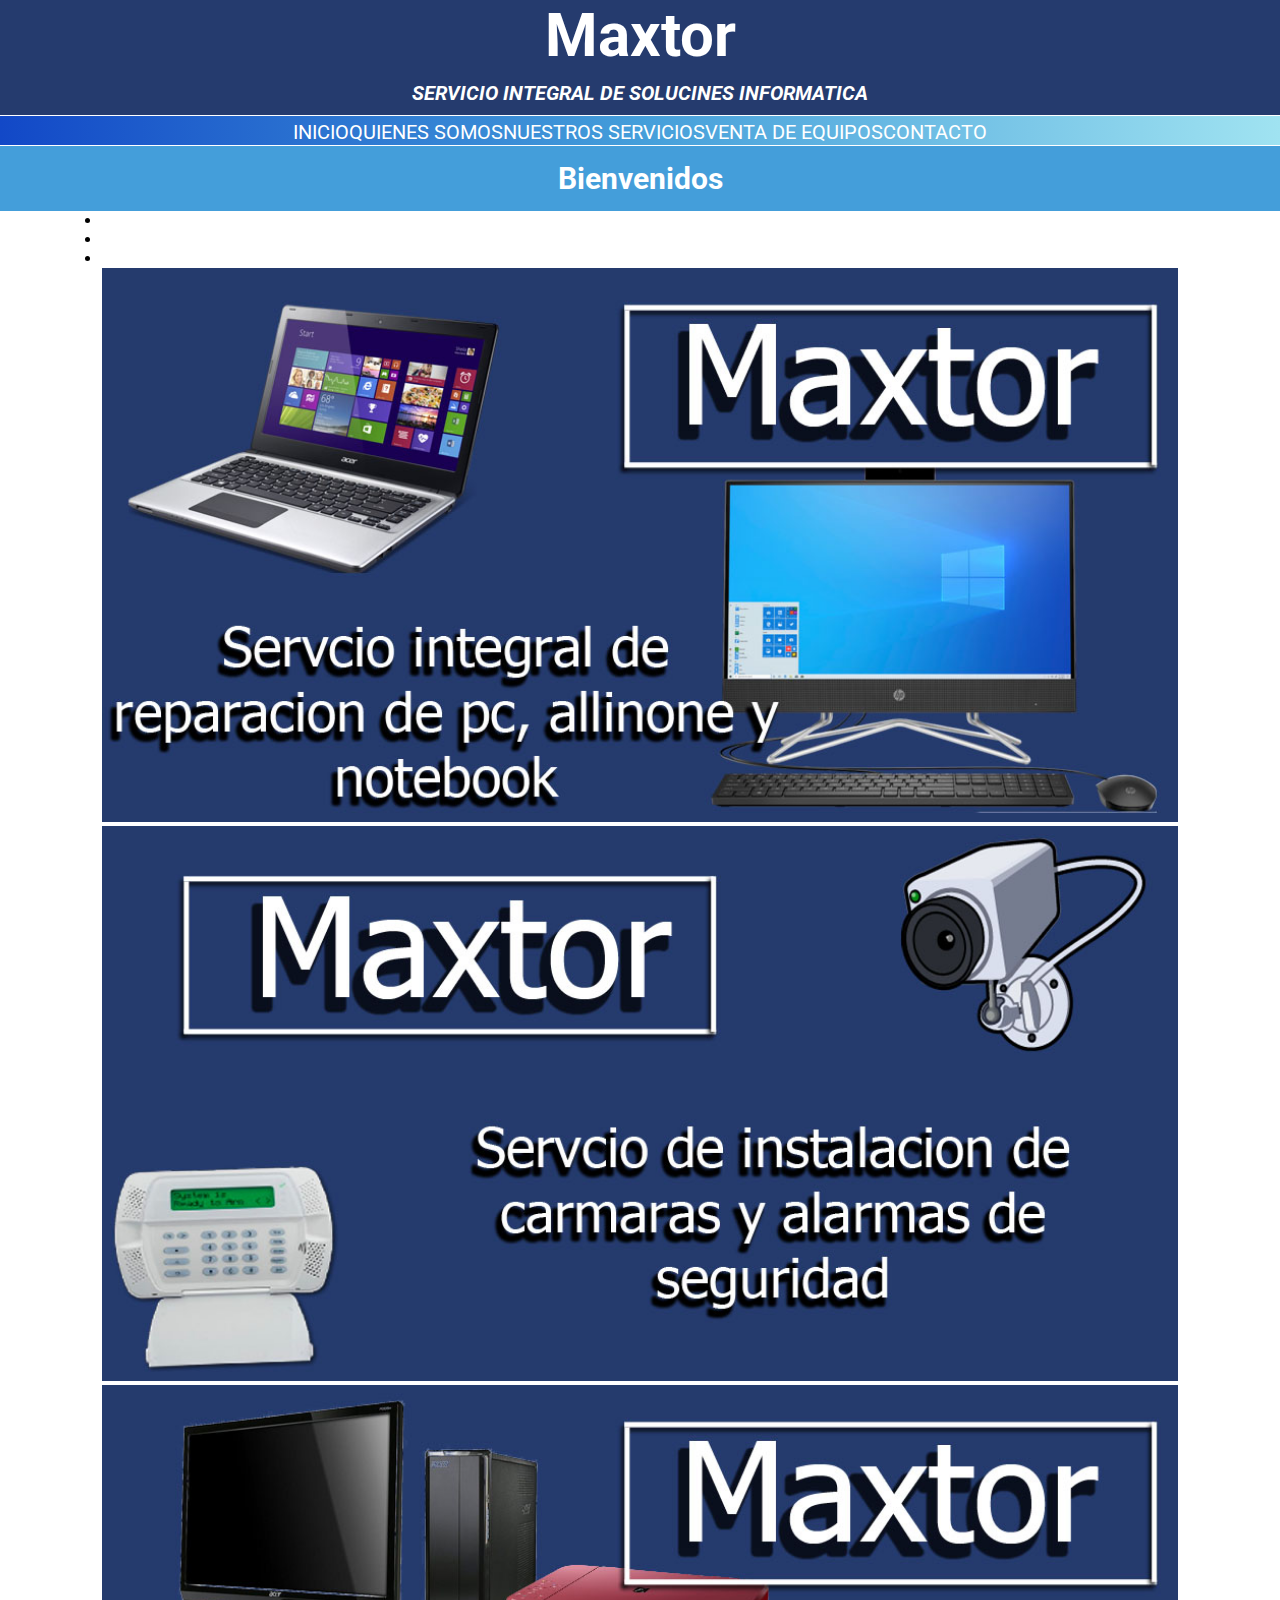
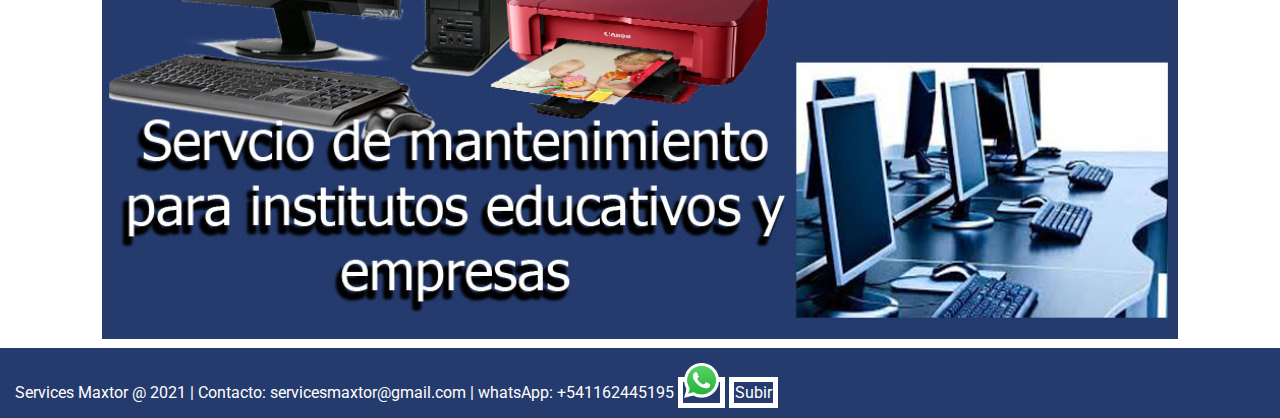
<file: index.html>
<!DOCTYPE html>
<html lang="en">

<head>
    <meta charset="UTF-8">
    <meta http-equiv="X-UA-Compatible" content="IE=edge">
    <meta name="viewport" content="width=device-width, initial-scale=1.0">
    <meta name="description" content="Servicio integral de solucines informaticas">
    <meta name="keywords" content="servicesmaxtor, maxtor, sanjusto, oeste, reparacion, pc,">
    <link rel="preconnect" href="https://fonts.googleapis.com">
    <link rel="preconnect" href="https://fonts.gstatic.com" crossorigin>
    <link href="https://fonts.googleapis.com/css2?family=Roboto&display=swap" rel="stylesheet">
    <link rel="stylesheet" href="https://cdn.jsdelivr.net/npm/bootstrap@4.6.1/dist/css/bootstrap.min.css"integrity="sha384-zCbKRCUGaJDkqS1kPbPd7TveP5iyJE0EjAuZQTgFLD2ylzuqKfdKlfG/eSrtxUkn" crossorigin="anonymous">
    <link rel="stylesheet" href="style.css">
    <title>Maxtor Bienvenidos </title>
</head>

<body>
    <header id="header">
        <h1>Maxtor</h1>
        <h2><i> Servicio integral de solucines informatica</i></h2>
    </header>
    <nav class="conteiner">
        <ul class="row">
            <li class="col-xs-6 col-md-2 col-lg1-1"><a class="nav__boton" href="index.html">Inicio</a></li>
            <li class="col-xs-6 col-md-2 col-lg1-1"><a class="nav__boton" href="Informacion.html">Quienes Somos</a></li>
            <li class="col-xs-6 col-md-2 col-lg1-1"><a class="nav__boton" href="servicios.html">Nuestros Servicios</a></li>
            <li class="col-xs-6 col-md-2 col-lg1-1"><a class="nav__boton" href="venta.html">Venta de equipos</a></li>
            <li class="col-xs-6 col-md-2 col-lg1-1"><a class="nav__boton" href="contacto.html">Contacto</a></li>
        </ul>
    </nav>
    <h3>Bienvenidos</h3>
    <Main>
        <div id="demo" class="carousel slide" data-ride="carousel">
            <ul class="carousel-indicators">
                <li data-target="#demo" data-slide-to="0" class="active"></li>
                <li data-target="#demo" data-slide-to="1"></li>
                <li data-target="#demo" data-slide-to="2"></li>
            </ul>
            <div class="carousel-inner">
                <div class="carousel-item active">
                    <img  class="fotoportada rounded" src="multimedia/pc.jpg" alt="" width="1100" height="500">
                    <div class="carousel-caption"></div>
                </div>
                <div class="carousel-item">
                    <img class="fotoportada rounded" src="multimedia/alarma.jpg" alt="C" width="1100" height="500">
                    <div class="carousel-caption"></div>
                </div>
                <div class="carousel-item">
                    <img class="fotoportada rounded" src="multimedia/empresa.jpg" alt="" width="1100" height="500">
                    <div class="carousel-caption"></div>
                </div>
            </div>
            <a class="carousel-control-prev " href="#demo" data-slide="prev">
                <span class="carousel-control-prev-icon btn btn-danger"></span>
            </a>
            <a class="carousel-control-next" href="#demo" data-slide="next">
                <span class="carousel-control-next-icon btn btn-danger"></span>
            </a>
        </div>
    </Main>
    <footer>
        <p class="text-center"> Services Maxtor @ 2021 | Contacto: servicesmaxtor@gmail.com | whatsApp: +541162445195
        <a class="btn btn-link" target="_blank" href="https://api.whatsapp.com/send?phone=+541162445195"><img class="iconoWsp" src="multimedia/whatsap.png" alt=""></a>
        <a class="btn btn-danger" href="#header">Subir</a></p>
    </footer>
    <script src="https://cdn.jsdelivr.net/npm/jquery@3.5.1/dist/jquery.slim.min.js"
        integrity="sha384-DfXdz2htPH0lsSSs5nCTpuj/zy4C+OGpamoFVy38MVBnE+IbbVYUew+OrCXaRkfj"
        crossorigin="anonymous"></script>
    <script src="https://cdn.jsdelivr.net/npm/popper.js@1.16.1/dist/umd/popper.min.js"
        integrity="sha384-9/reFTGAW83EW2RDu2S0VKaIzap3H66lZH81PoYlFhbGU+6BZp6G7niu735Sk7lN"
        crossorigin="anonymous"></script>
    <script src="https://cdn.jsdelivr.net/npm/bootstrap@4.6.1/dist/js/bootstrap.min.js"
        integrity="sha384-VHvPCCyXqtD5DqJeNxl2dtTyhF78xXNXdkwX1CZeRusQfRKp+tA7hAShOK/B/fQ2"
        crossorigin="anonymous"></script>
</body>
</html>
</file>
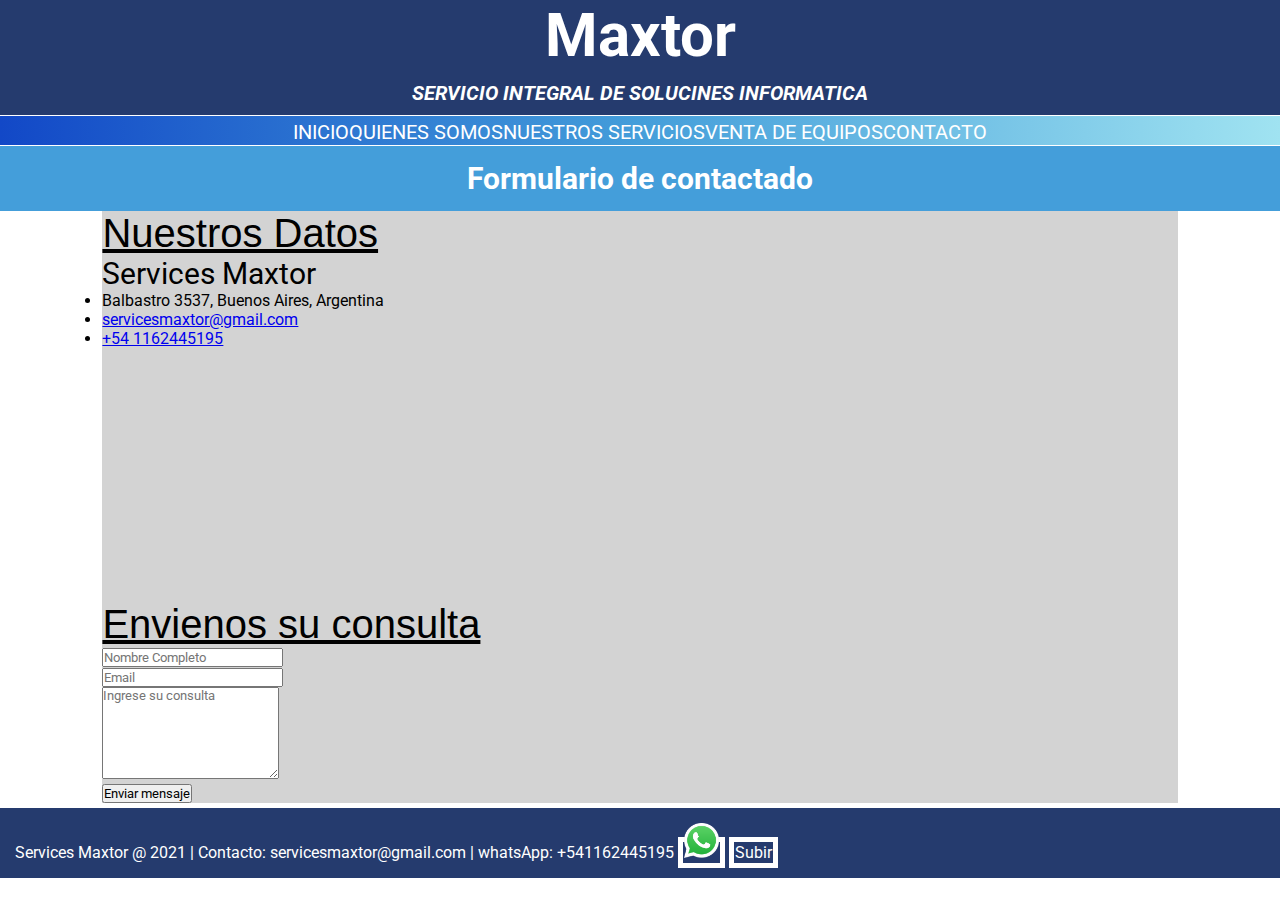
<file: contacto.html>
<!DOCTYPE html>
<html lang="en">
<head>
    <meta charset="UTF-8">
    <meta http-equiv="X-UA-Compatible" content="IE=edge">
    <meta name="viewport" content="width=device-width, initial-scale=1.0">
    <meta name="description" content="Services Maxtor informacion de contactado">
    <meta name="keywords" content="servicesmaxtor, maxtor, informacion, contactado">
    <link rel="preconnect" href="https://fonts.googleapis.com">
    <link rel="preconnect" href="https://fonts.gstatic.com" crossorigin>
    <link href="https://fonts.googleapis.com/css2?family=Roboto&display=swap" rel="stylesheet">
    <link rel="stylesheet" href="https://cdn.jsdelivr.net/npm/bootstrap@4.6.1/dist/css/bootstrap.min.css" integrity="sha384-zCbKRCUGaJDkqS1kPbPd7TveP5iyJE0EjAuZQTgFLD2ylzuqKfdKlfG/eSrtxUkn" crossorigin="anonymous">
    <link rel="stylesheet" href="style.css">
    <title>Contacto</title>
</head>
<body>
    <header id="header">
        <h1>Maxtor</h1>
        <h2><i> Servicio integral de solucines informatica</i></h2>
    </header>
    <nav class="conteiner" >
        <ul class="row">
            <li class="col-xs-6 col-md-2 col-lg1-1" ><a class="nav__boton" href="index.html">Inicio</a></li>
            <li class="col-xs-6 col-md-2 col-lg1-1"><a class="nav__boton" href="Informacion.html">Quienes Somos</a></li>
            <li class="col-xs-6 col-md-2 col-lg1-1"><a class="nav__boton" href="servicios.html">Nuestros Servicios</a></li>
            <li class="col-xs-6 col-md-2 col-lg1-1"><a class="nav__boton" href="venta.html">Venta de equipos</a></li>
            <li class="col-xs-6 col-md-2 col-lg1-1"><a class="nav__boton" href="contacto.html">Contacto</a></li>
        </ul>
    </nav>
    <h3 id="tituloContacto">Formulario de contactado</h3>
    <main class="mainCont" >
        <div class="page-section">
            <div class="container">
                <div class="row align-items-top">
                    <div class="col-lg-6 py-3">
                        <h2 class="title-section">Nuestros Datos</h2>
                        <div class="divider"></div>
                        <p class="pDatos">Services Maxtor</p>        
                        <ul class="contact-list">
                            <li>
                                <div class="content">Balbastro 3537, Buenos Aires, Argentina</div>
                            </li>
                            <li>
                                <div class="content"><a href="#">servicesmaxtor@gmail.com</a></div>
                            </li>
                            <li>
                                <div class="content"><a href="#">+54 1162445195</a></div>
                            </li>
                        </ul>
                        <div>
                            <iframe src="https://www.google.com/maps/embed?pb=!1m18!1m12!1m3!1d2319.7752485387487!2d-58.56198068741013!3d-34.6885897328556!2m3!1f0!2f0!3f0!3m2!1i1024!2i768!4f13.1!3m3!1m2!1s0x95bcc6228100877b%3A0x58caa451d852892f!2sBalbastro%203537%2C%20B1754GPK%20San%20Justo%2C%20Provincia%20de%20Buenos%20Aires!5e0!3m2!1ses!2sar!4v1638219263336!5m2!1ses!2sar" width="320" height="250" style="border:0;" allowfullscreen="" loading="lazy"></iframe>
                        </div>
                    </div>
                    <div class="col-lg-6 py-3">
                        <h2 class="title-section">Envienos su consulta</h2>
                        <div class="divider"></div>        
                        <form action="#">
                            <div class="py-2">
                                <input type="text" class="form-control" placeholder="Nombre Completo">
                            </div>
                            <div class="py-2">
                                <input type="text" class="form-control" placeholder="Email">
                            </div>
                            <div class="py-2">
                                <textarea rows="6" class="form-control" placeholder="Ingrese su consulta"></textarea>
                            </div>
                            <button type="submit" class="btn btn-primary rounded-pill mt-4">Enviar mensaje</button>
                        </form>
                    </div>
                </div>
            </div> 
        </div>        
    </main>
    <footer>
        <p class="text-center"> Services Maxtor @ 2021 | Contacto: servicesmaxtor@gmail.com | whatsApp: +541162445195
        <a class="btn btn-link" target="_blank" href="https://api.whatsapp.com/send?phone=+541162445195"><img class="iconoWsp" src="multimedia/whatsap.png" alt=""></a>
        <a class="btn btn-danger" href="#header">Subir</a></p>
    </footer>
    <script src="https://cdn.jsdelivr.net/npm/jquery@3.5.1/dist/jquery.slim.min.js" integrity="sha384-DfXdz2htPH0lsSSs5nCTpuj/zy4C+OGpamoFVy38MVBnE+IbbVYUew+OrCXaRkfj" crossorigin="anonymous"></script>
    <script src="https://cdn.jsdelivr.net/npm/popper.js@1.16.1/dist/umd/popper.min.js" integrity="sha384-9/reFTGAW83EW2RDu2S0VKaIzap3H66lZH81PoYlFhbGU+6BZp6G7niu735Sk7lN" crossorigin="anonymous"></script>
    <script src="https://cdn.jsdelivr.net/npm/bootstrap@4.6.1/dist/js/bootstrap.min.js" integrity="sha384-VHvPCCyXqtD5DqJeNxl2dtTyhF78xXNXdkwX1CZeRusQfRKp+tA7hAShOK/B/fQ2" crossorigin="anonymous"></script>
</body>    
</html>
</file>
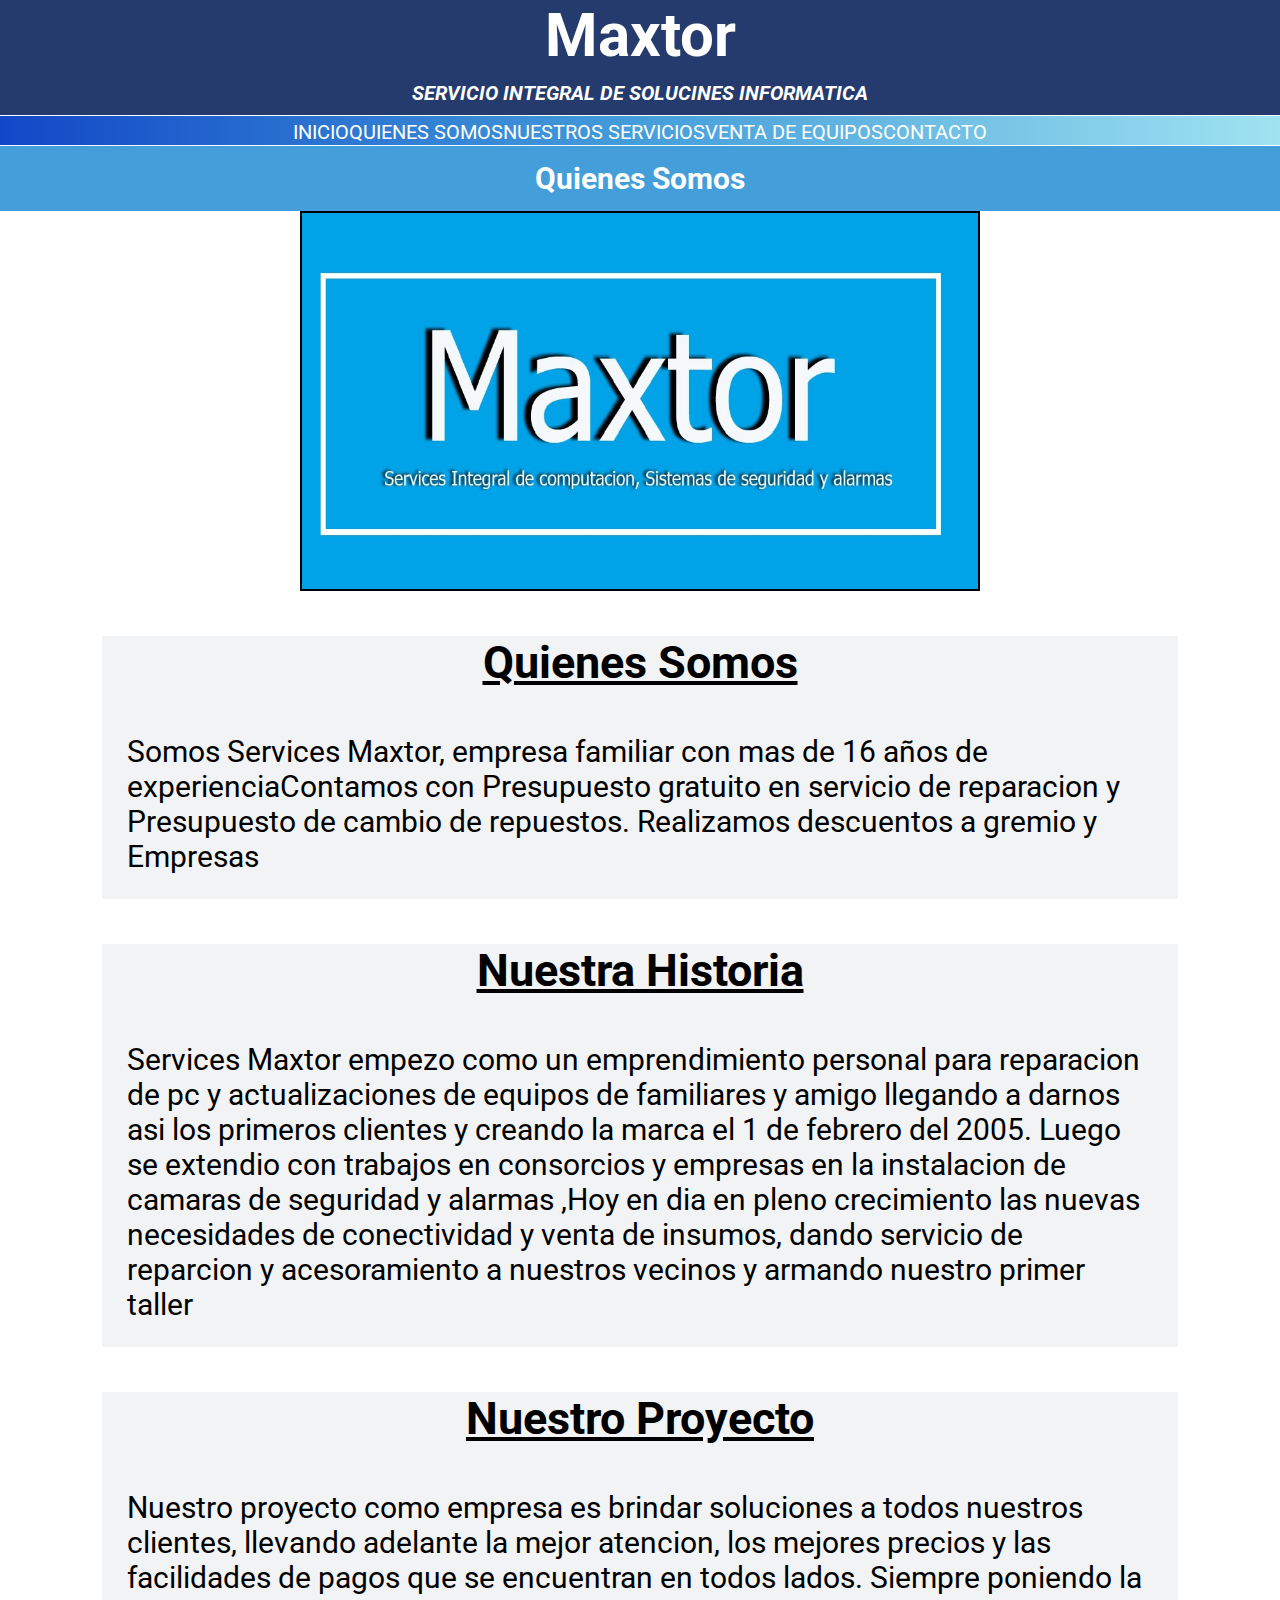
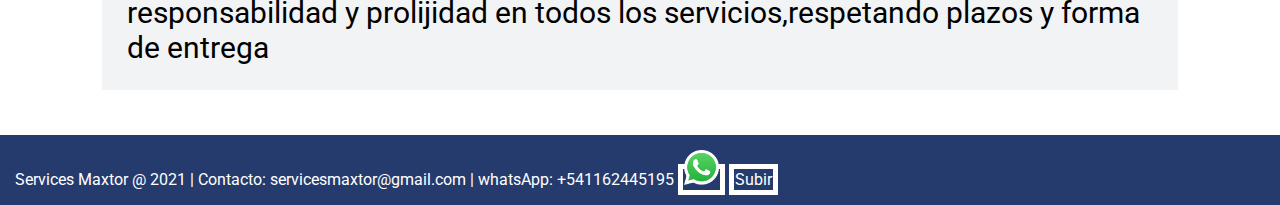
<file: Informacion.html>
<!DOCTYPE html>
<html lang="en">
<head>
    <meta charset="UTF-8">
    <meta http-equiv="X-UA-Compatible" content="IE=edge">
    <meta name="viewport" content="width=device-width, initial-scale=1.0">
    <meta name="description" content="servicesmaxtor sobre nosotros">
    <meta name="keywords" content="servicesmaxtor, sobre nosotros, informacion basica">
    <link rel="preconnect" href="https://fonts.googleapis.com">
    <link rel="preconnect" href="https://fonts.gstatic.com" crossorigin>
    <link href="https://fonts.googleapis.com/css2?family=Roboto&display=swap" rel="stylesheet">
    <link rel="stylesheet" href="https://cdn.jsdelivr.net/npm/bootstrap@4.6.1/dist/css/bootstrap.min.css" integrity="sha384-zCbKRCUGaJDkqS1kPbPd7TveP5iyJE0EjAuZQTgFLD2ylzuqKfdKlfG/eSrtxUkn" crossorigin="anonymous">
    <link rel="stylesheet" href="style.css">
    <title>Quienes Somos</title>
</head>
<body>
    <header id="header">
        <h1>Maxtor</h1>
        <h2><i> Servicio integral de solucines informatica</i></h2>
    </header>    
    <nav class="conteiner" >
        <ul class="row">
            <li class="col-xs-6 col-md-2 col-lg1-1" ><a class="nav__boton" href="index.html">Inicio</a></li>
            <li class="col-xs-6 col-md-2 col-lg1-1"><a class="nav__boton" href="Informacion.html">Quienes Somos</a></li>
            <li class="col-xs-6 col-md-2 col-lg1-1"><a class="nav__boton" href="servicios.html">Nuestros Servicios</a></li>
            <li class="col-xs-6 col-md-2 col-lg1-1"><a class="nav__boton" href="venta.html">Venta de equipos</a></li>
            <li class="col-xs-6 col-md-2 col-lg1-1"><a class="nav__boton" href="contacto.html">Contacto</a></li>
        </ul>
    </nav>
    <h3>Quienes Somos</h3>
    <Main>
        <div class="containerFoto">
            <img class="fotoInfo" src="multimedia/fotoportada.jpg" alt="">
        </div>
        <div class="inf">
            <h5>Quienes Somos</h5>
            <p class="text">Somos Services Maxtor, empresa familiar con mas de 16 años de experienciaContamos con Presupuesto gratuito en servicio de reparacion y Presupuesto de cambio de repuestos. Realizamos descuentos a gremio y Empresas</p>
        </div>
        <div class="inf">
            <h5>Nuestra Historia</h5>
            <p class="text">Services Maxtor empezo como un emprendimiento personal para reparacion de pc y actualizaciones de equipos de familiares y amigo llegando a darnos asi los primeros  clientes y creando la marca el 1 de febrero del 2005.
            Luego se extendio con trabajos en consorcios y empresas en la instalacion de camaras de seguridad y alarmas ,Hoy en dia en pleno crecimiento las nuevas necesidades de conectividad y venta de insumos, 
            dando servicio de reparcion y acesoramiento a nuestros vecinos y armando nuestro primer taller
            </p>
        </div>
        <div class="inf">
            <h5>Nuestro Proyecto</h5>
            <p class="text">Nuestro proyecto como empresa es brindar soluciones a todos nuestros clientes, llevando adelante la mejor atencion, los mejores precios y las facilidades de pagos que se encuentran en todos lados.
            Siempre poniendo la responsabilidad y prolijidad en todos los servicios,respetando plazos y forma de entrega</p>
        </div>
        
        

    </Main>
    <footer>
        <p class="text-center"> Services Maxtor @ 2021 | Contacto: servicesmaxtor@gmail.com | whatsApp: +541162445195
        <a class="btn btn-link" target="_blank" href="https://api.whatsapp.com/send?phone=+541162445195"><img class="iconoWsp" src="multimedia/whatsap.png" alt=""></a>
        <a class="btn btn-danger" href="#header">Subir</a></p>
    </footer>
    <script src="https://cdn.jsdelivr.net/npm/jquery@3.5.1/dist/jquery.slim.min.js" integrity="sha384-DfXdz2htPH0lsSSs5nCTpuj/zy4C+OGpamoFVy38MVBnE+IbbVYUew+OrCXaRkfj" crossorigin="anonymous"></script>
    <script src="https://cdn.jsdelivr.net/npm/popper.js@1.16.1/dist/umd/popper.min.js" integrity="sha384-9/reFTGAW83EW2RDu2S0VKaIzap3H66lZH81PoYlFhbGU+6BZp6G7niu735Sk7lN" crossorigin="anonymous"></script>
    <script src="https://cdn.jsdelivr.net/npm/bootstrap@4.6.1/dist/js/bootstrap.min.js" integrity="sha384-VHvPCCyXqtD5DqJeNxl2dtTyhF78xXNXdkwX1CZeRusQfRKp+tA7hAShOK/B/fQ2" crossorigin="anonymous"></script>
</body>
</html>
</file>
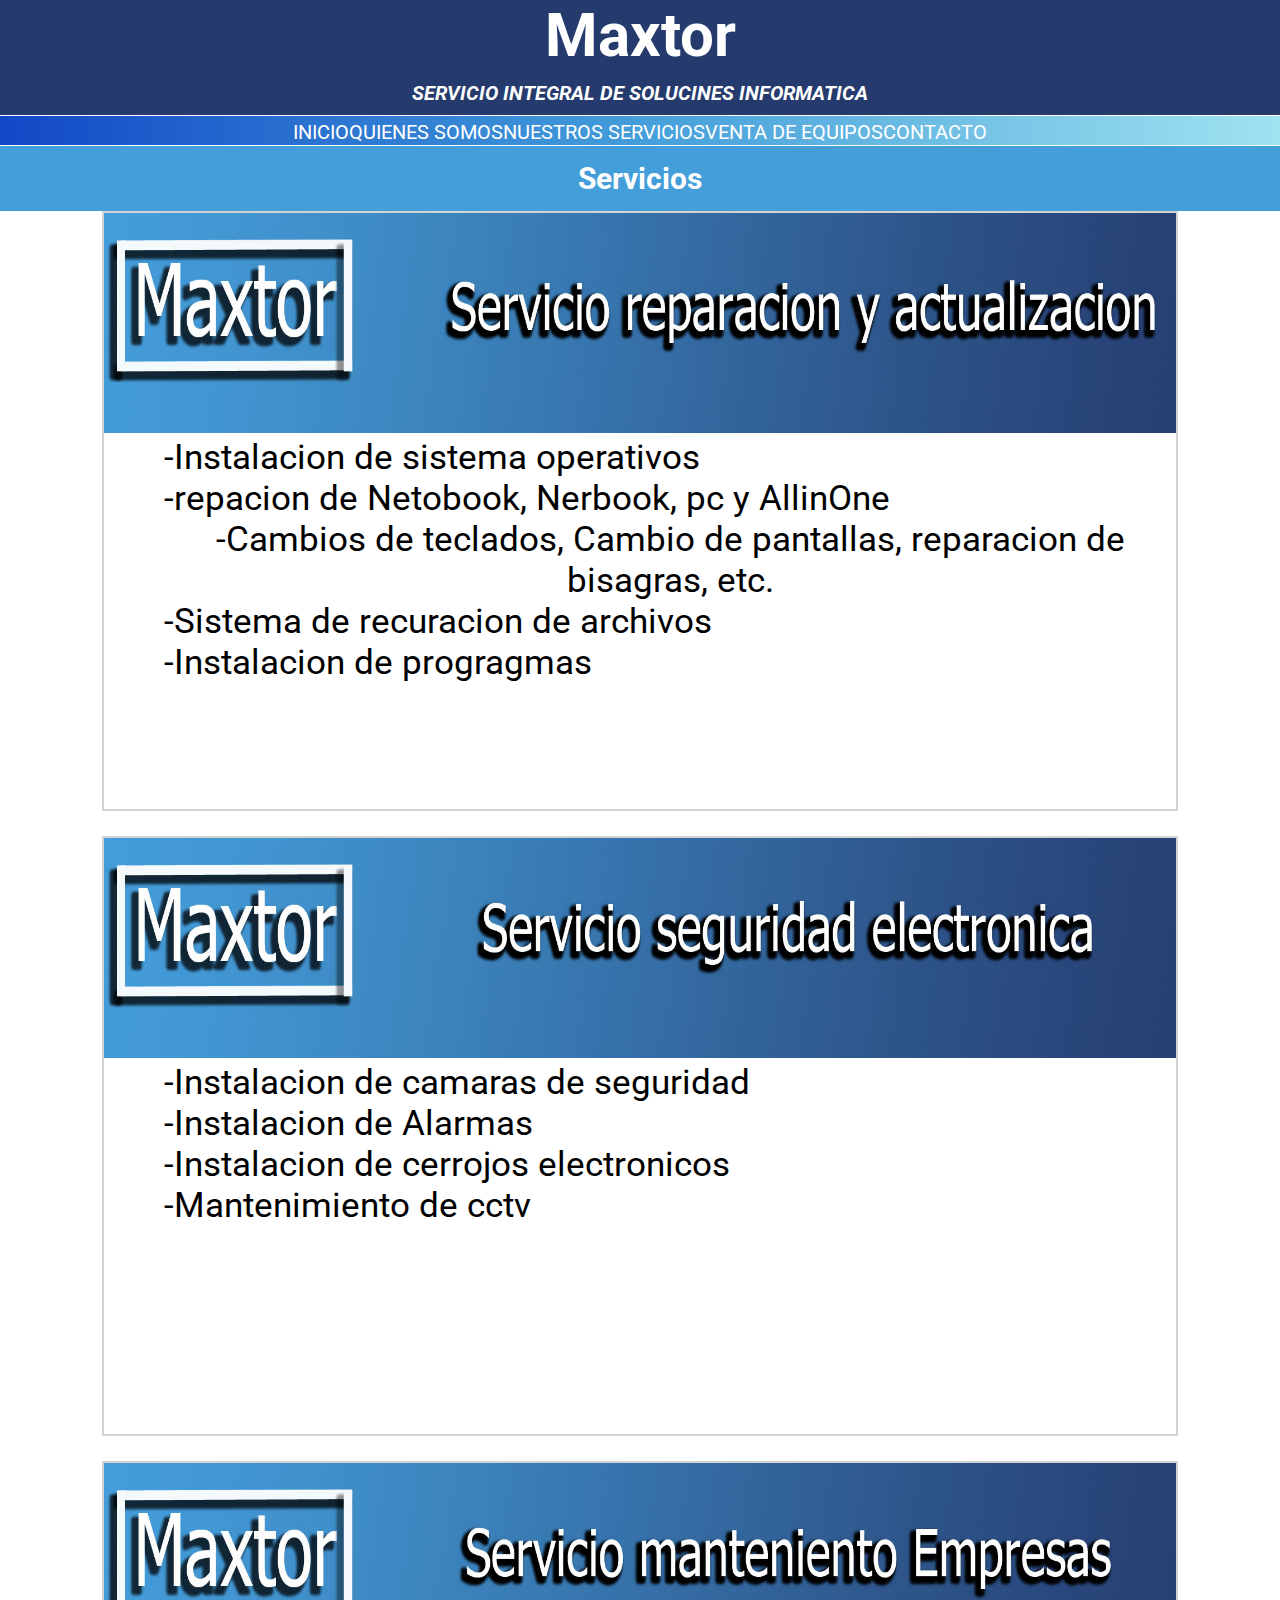
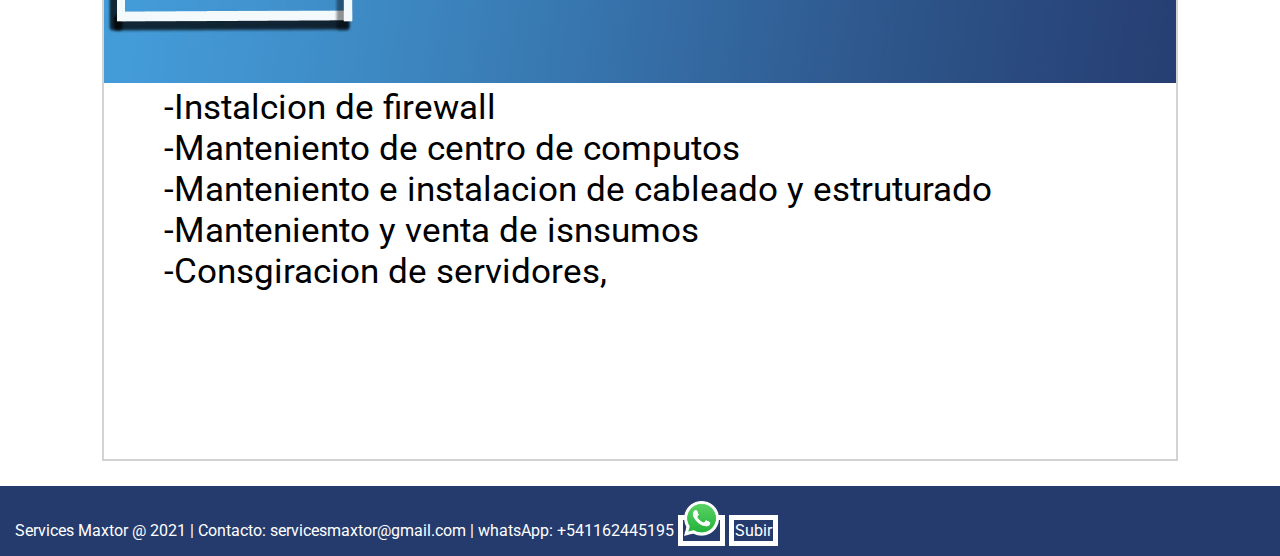
<file: servicios.html>
<!DOCTYPE html>
<html lang="en">
<head>
    <meta charset="UTF-8">
    <meta http-equiv="X-UA-Compatible" content="IE=edge">
    <meta name="viewport" content="width=device-width, initial-scale=1.0">
    <meta name="description" content="servicesmaxtor tipos de servicios">
    <meta name="keywords" content="servicesmaxtor, servvios, reparacion, costos">
    <link rel="preconnect" href="https://fonts.googleapis.com">
    <link rel="preconnect" href="https://fonts.gstatic.com" crossorigin>
    <link href="https://fonts.googleapis.com/css2?family=Roboto&display=swap" rel="stylesheet">
    <link rel="stylesheet" href="https://cdn.jsdelivr.net/npm/bootstrap@4.6.1/dist/css/bootstrap.min.css" integrity="sha384-zCbKRCUGaJDkqS1kPbPd7TveP5iyJE0EjAuZQTgFLD2ylzuqKfdKlfG/eSrtxUkn" crossorigin="anonymous">
    <link rel="stylesheet" href="style.css">
    <title>Servicios</title>
</head>
<body>
    <header id="header">
        <h1>Maxtor</h1>
        <h2><i> Servicio integral de solucines informatica</i></h2>
    </header>    
    <nav class="conteiner" >
        <ul class="row">
            <li class="col-xs-6 col-md-2 col-lg1-1" ><a class="nav__boton" href="index.html">Inicio</a></li>
            <li class="col-xs-6 col-md-2 col-lg1-1"><a class="nav__boton" href="Informacion.html">Quienes Somos</a></li>
            <li class="col-xs-6 col-md-2 col-lg1-1"><a class="nav__boton" href="servicios.html">Nuestros Servicios</a></li>
            <li class="col-xs-6 col-md-2 col-lg1-1"><a class="nav__boton" href="venta.html">Venta de equipos</a></li>
            <li class="col-xs-6 col-md-2 col-lg1-1"><a class="nav__boton" href="contacto.html">Contacto</a></li>
        </ul>
    </nav>
    <h3>Servicios</h3>
    <Main>
        <div class="contServ">
            <img class="imgServ" src="multimedia/banner repa.jpg" alt="">
            <div class="infServ">
            <p class="textServ">-Instalacion de sistema operativos</p>
            <p class="textServ">-repacion de Netobook, Nerbook, pc y AllinOne</p>
            <p class="textServ">-Cambios de teclados, Cambio de pantallas, reparacion de bisagras, etc.</p>
            <p class="textServ">-Sistema de recuracion de archivos</p>
            <p class="textServ">-Instalacion de progragmas</p>
            </div>
        </div>
        <div class="contServ">
            <img class="imgServ" src="multimedia/banner alarma.jpg" alt="">
            <div class="infServ">
                <p class="textServ">-Instalacion de camaras de seguridad</p>
                <p class="textServ">-Instalacion de Alarmas</p>
                <p class="textServ">-Instalacion de cerrojos electronicos</p>
                <p class="textServ">-Mantenimiento de cctv</p>
            </div>
        </div>
        <div class="contServ">
            <img class="imgServ" src="multimedia/banner empresas.jpg" alt="">
            <div class="infServ">
                <p class="textServ">-Instalcion de firewall</p>
                <p class="textServ">-Manteniento de centro de computos</p>
                <p class="textServ">-Manteniento e instalacion de cableado y estruturado</p>
                <p class="textServ">-Manteniento y venta de isnsumos</p>
                <p class="textServ">-Consgiracion de servidores,</p>
            </div>
        </div>
    </Main>    
    <footer>
        <p class="text-center"> Services Maxtor @ 2021 | Contacto: servicesmaxtor@gmail.com | whatsApp: +541162445195
        <a class="btn btn-link" target="_blank" href="https://api.whatsapp.com/send?phone=+541162445195"><img class="iconoWsp" src="multimedia/whatsap.png" alt=""></a>
        <a class="btn btn-danger" href="#header">Subir</a></p>
    </footer>
    <script src="https://cdn.jsdelivr.net/npm/jquery@3.5.1/dist/jquery.slim.min.js" integrity="sha384-DfXdz2htPH0lsSSs5nCTpuj/zy4C+OGpamoFVy38MVBnE+IbbVYUew+OrCXaRkfj" crossorigin="anonymous"></script>
    <script src="https://cdn.jsdelivr.net/npm/popper.js@1.16.1/dist/umd/popper.min.js" integrity="sha384-9/reFTGAW83EW2RDu2S0VKaIzap3H66lZH81PoYlFhbGU+6BZp6G7niu735Sk7lN" crossorigin="anonymous"></script>
    <script src="https://cdn.jsdelivr.net/npm/bootstrap@4.6.1/dist/js/bootstrap.min.js" integrity="sha384-VHvPCCyXqtD5DqJeNxl2dtTyhF78xXNXdkwX1CZeRusQfRKp+tA7hAShOK/B/fQ2" crossorigin="anonymous"></script>
</body>
</html>
</file>
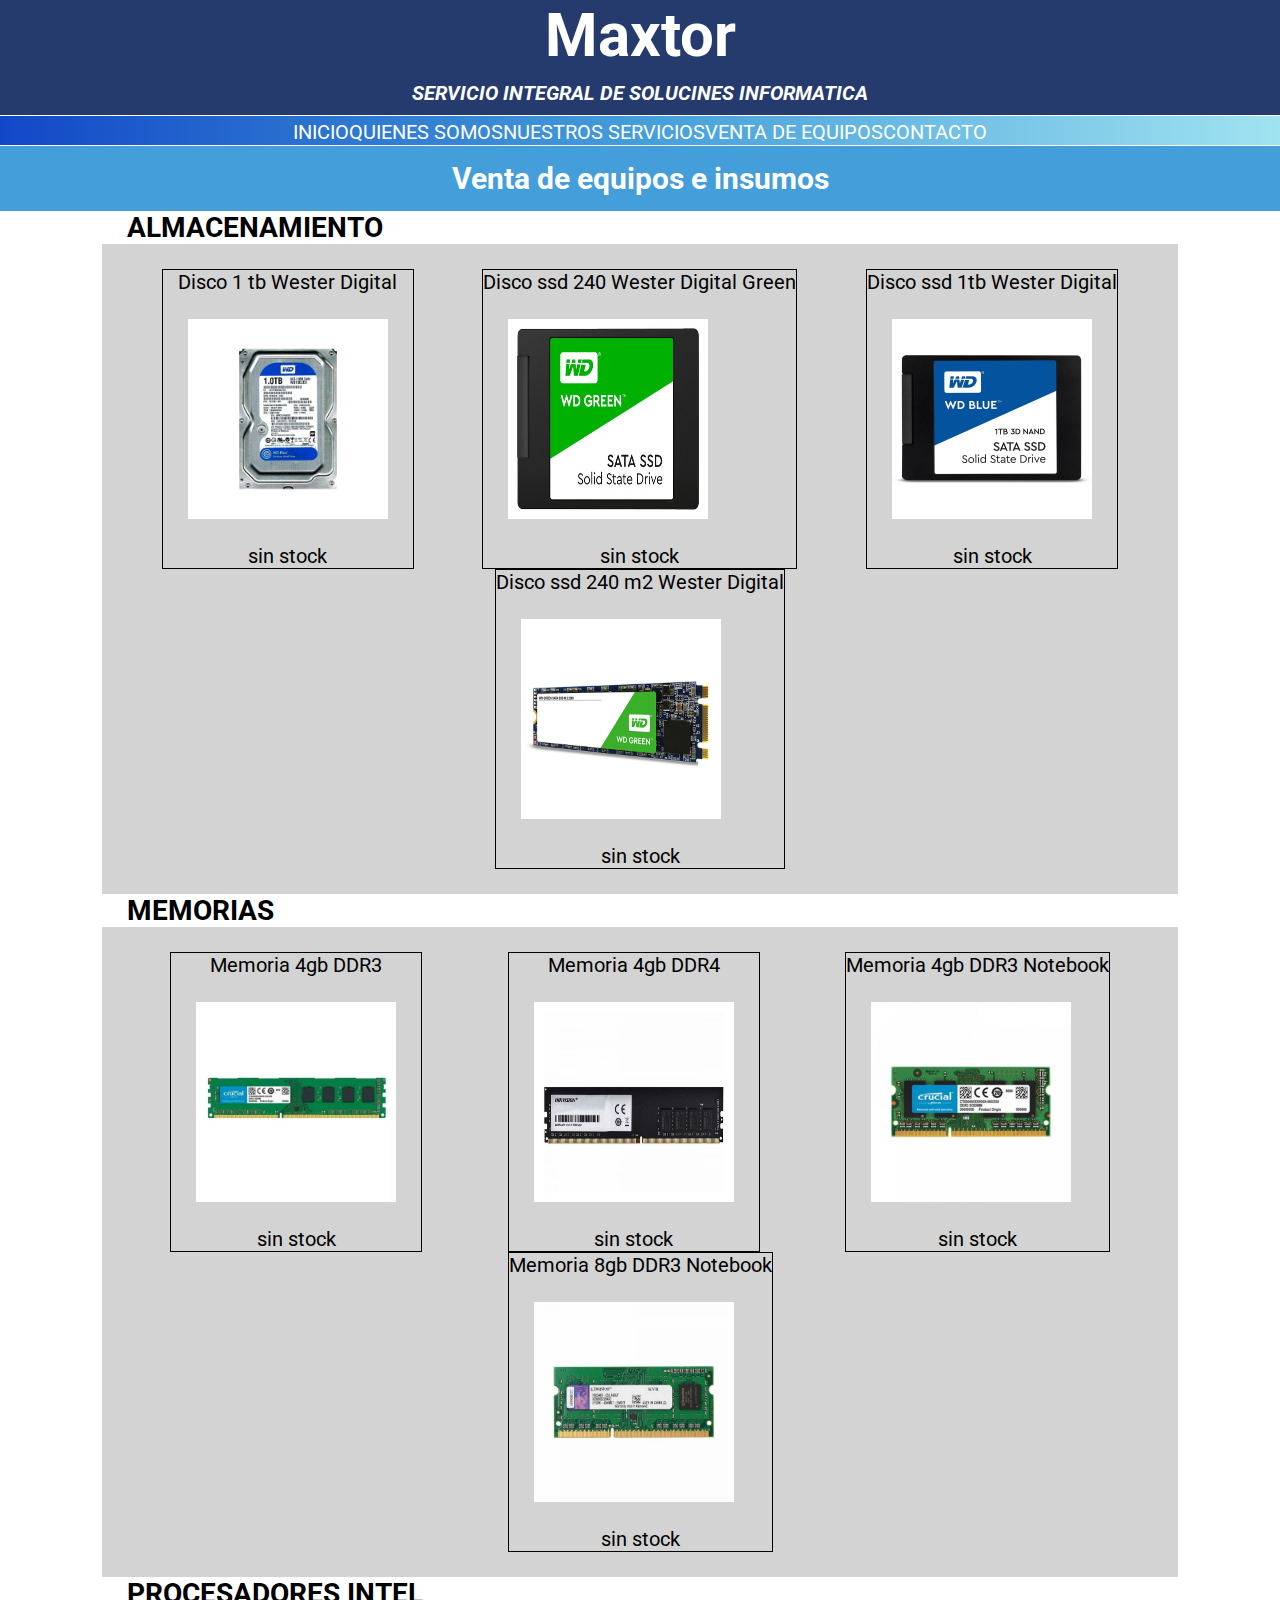
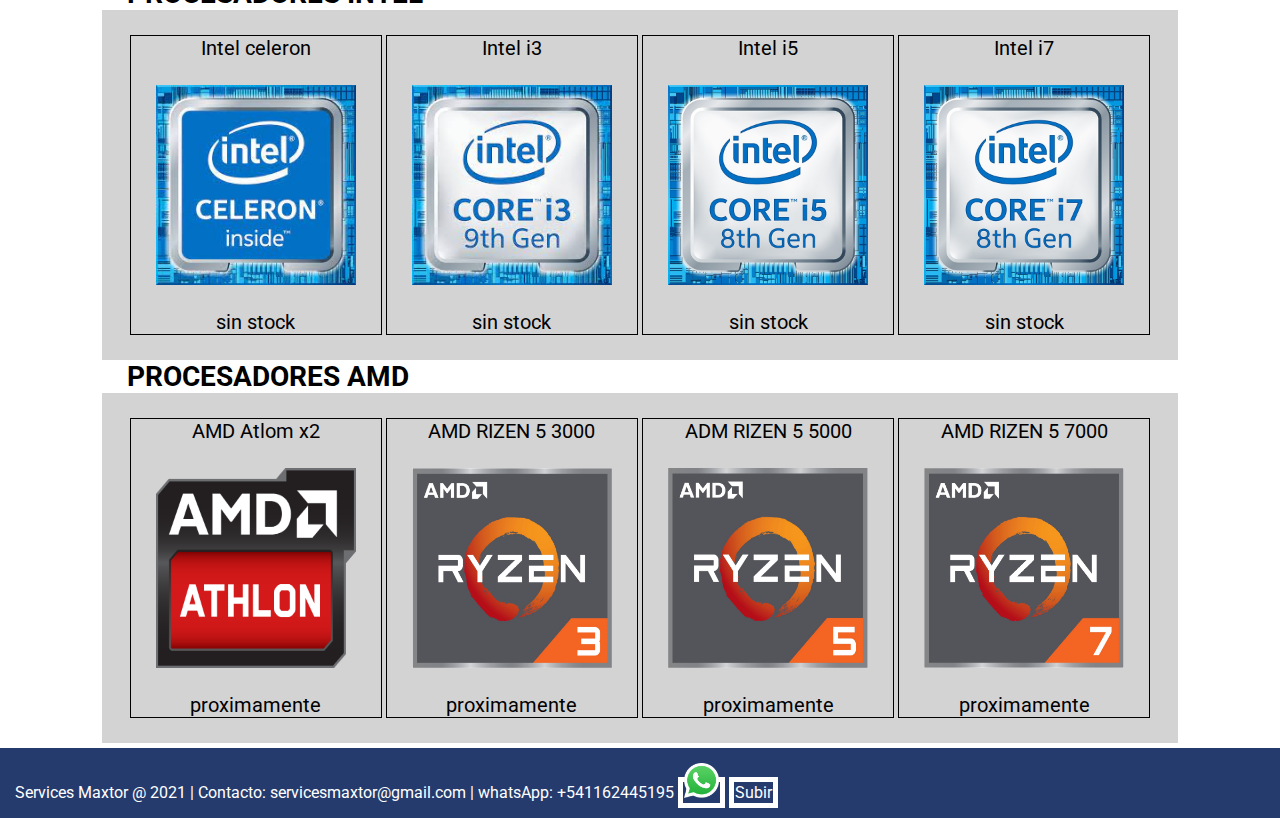
<file: venta.html>
<!DOCTYPE html>
<html lang="en">
<head>
    <meta charset="UTF-8">
    <meta http-equiv="X-UA-Compatible" content="IE=edge">
    <meta name="viewport" content="width=device-width, initial-scale=1.0">
    <meta name="description" content="servicesmaxtor venta de equipos e insumos">
    <meta name="keywords" content="servicesmaxtor, equipos, insumos, repuestos">
    <link rel="preconnect" href="https://fonts.googleapis.com">
    <link rel="preconnect" href="https://fonts.gstatic.com" crossorigin>
    <link href="https://fonts.googleapis.com/css2?family=Roboto&display=swap" rel="stylesheet">
    <link rel="stylesheet" href="https://cdn.jsdelivr.net/npm/bootstrap@4.6.1/dist/css/bootstrap.min.css" integrity="sha384-zCbKRCUGaJDkqS1kPbPd7TveP5iyJE0EjAuZQTgFLD2ylzuqKfdKlfG/eSrtxUkn" crossorigin="anonymous">
    <link rel="stylesheet" href="style.css">
    <title>Venta de equipos</title>
</head>
<body>
    <header id="header">
        <h1>Maxtor</h1>
        <h2><i> Servicio integral de solucines informatica</i></h2>
    </header>      
    <nav class="conteiner" >
        <ul class="row">
            <li class="col-xs-6 col-md-2 col-lg1-1" ><a class="nav__boton" href="index.html">Inicio</a></li>
            <li class="col-xs-6 col-md-2 col-lg1-1"><a class="nav__boton" href="Informacion.html">Quienes Somos</a></li>
            <li class="col-xs-6 col-md-2 col-lg1-1"><a class="nav__boton" href="servicios.html">Nuestros Servicios</a></li>
            <li class="col-xs-6 col-md-2 col-lg1-1"><a class="nav__boton" href="venta.html">Venta de equipos</a></li>
            <li class="col-xs-6 col-md-2 col-lg1-1"><a class="nav__boton" href="contacto.html">Contacto</a></li>
        </ul>
    </nav>
    <h3>Venta de equipos e insumos</h3>
    <Main>
        <section>
            <h4>Almacenamiento</h4>
            <ul><div class="articulo">
                    <li class="articulo__modelo" >Disco 1 tb Wester Digital</li>
                    <img class="articulo__foto" src="multimedia/disco-hdd.jpg" alt="">
                    <p class="text__articulo">sin stock</p>
                </div>
                <div class="articulo">
                    <li class="articulo__modelo" >Disco ssd 240 Wester Digital Green</li>
                    <img class="articulo__foto" src="multimedia/disco-ssd-verde.jpg" alt="">
                    <p class="text__articulo">sin stock</p>
                </div>
                <div class="articulo">
                    <li class="articulo__modelo" >Disco ssd 1tb Wester Digital</li>
                    <img class="articulo__foto" src="multimedia/disco-ssd-azul.jpg" alt="">
                    <p class="text__articulo">sin stock</p>
                </div>
                <div class="articulo">
                    <li class="articulo__modelo" >Disco ssd 240 m2 Wester Digital</li>
                    <img class="articulo__foto" src="multimedia/disco-ssd-m2.jpg" alt="">
                    <p class="text__articulo">sin stock</p>
                </div>
            </ul>
            <h4>Memorias</h4>
            <ul><div class="articulo">
                    <li class="articulo__modelo" >Memoria 4gb DDR3</li>
                    <img class="articulo__foto" src="multimedia/memoria-ddr3-4gb.jpg" alt="">
                    <p class="text__articulo">sin stock</p>
                </div>
                <div class="articulo">
                    <li class="articulo__modelo" >Memoria 4gb DDR4</li>
                    <img class="articulo__foto" src="multimedia/memori-ddr4-4gb.jpg" alt="">
                    <p class="text__articulo">sin stock</p>
                </div>
                <div class="articulo">
                    <li class="articulo__modelo" >Memoria 4gb DDR3 Notebook</li>
                    <img class="articulo__foto" src="multimedia/memoria-sodim-4gb.jpg" alt="">
                    <p class="text__articulo">sin stock</p>
                </div>
                <div class="articulo">
                    <li class="articulo__modelo" >Memoria 8gb DDR3 Notebook</li>
                    <img class="articulo__foto" src="multimedia/memoria-sodim-8bg.jpg" alt="">
                    <p class="text__articulo">sin stock</p>
                </div>
            </ul>
            <h4>Procesadores Intel</h4>
            <ul><div class="articulo">
                    <li class="articulo__modelo" >Intel celeron</li>
                    <img class="articulo__foto" src="multimedia/celeron.jpg" alt="">
                    <p class="text__articulo">sin stock</p>
                </div>
                <div class="articulo">
                    <li class="articulo__modelo" >Intel i3</li>
                    <img class="articulo__foto" src="multimedia/i3.jpg" alt="">
                    <p class="text__articulo">sin stock</p>
                </div>
                <div class="articulo">
                    <li class="articulo__modelo" >Intel i5</li>
                    <img class="articulo__foto" src="multimedia/i5.jpeg" alt="">
                    <p class="text__articulo">sin stock</p>
                </div>
                <div class="articulo">
                    <li class="articulo__modelo" >Intel i7</li>
                    <img class="articulo__foto" src="multimedia/i7.jpeg" alt="">
                    <p class="text__articulo">sin stock</p>
                </div>
            </ul>
            <h4>Procesadores AMD</h4>
            <ul><div class="articulo">
                    <li class="articulo__modelo" >AMD Atlom x2</li>
                    <img class="articulo__foto" src="multimedia/athlon.png" alt="">
                    <p class="text__articulo">proximamente</p>
                </div>
                <div class="articulo">
                    <li class="articulo__modelo" >AMD RIZEN 5 3000</li>
                    <img class="articulo__foto" src="multimedia/ryzen3.jpg" alt="">
                    <p class="text__articulo">proximamente</p>
                </div>
                <div class="articulo">
                    <li class="articulo__modelo" >ADM RIZEN 5 5000</li>
                    <img class="articulo__foto" src="multimedia/ryzen5.jpg" alt="">
                    <p class="text__articulo">proximamente</p>
                </div>
                <div class="articulo">
                    <li class="articulo__modelo" >AMD RIZEN 5 7000</li>
                    <img class="articulo__foto" src="multimedia/ryzen7.jpg" alt="">
                    <p class="text__articulo">proximamente</p>
                </div>                
            </ul>        
        </section>     
    </Main>
    <footer>
        <p class="text-center"> Services Maxtor @ 2021 | Contacto: servicesmaxtor@gmail.com | whatsApp: +541162445195
        <a class="btn btn-link" target="_blank" href="https://api.whatsapp.com/send?phone=+541162445195"><img class="iconoWsp" src="multimedia/whatsap.png" alt=""></a>
        <a class="btn btn-danger" href="#header">Subir</a></p>
    </footer>
    <script src="https://cdn.jsdelivr.net/npm/jquery@3.5.1/dist/jquery.slim.min.js" integrity="sha384-DfXdz2htPH0lsSSs5nCTpuj/zy4C+OGpamoFVy38MVBnE+IbbVYUew+OrCXaRkfj" crossorigin="anonymous"></script>
    <script src="https://cdn.jsdelivr.net/npm/popper.js@1.16.1/dist/umd/popper.min.js" integrity="sha384-9/reFTGAW83EW2RDu2S0VKaIzap3H66lZH81PoYlFhbGU+6BZp6G7niu735Sk7lN" crossorigin="anonymous"></script>
    <script src="https://cdn.jsdelivr.net/npm/bootstrap@4.6.1/dist/js/bootstrap.min.js" integrity="sha384-VHvPCCyXqtD5DqJeNxl2dtTyhF78xXNXdkwX1CZeRusQfRKp+tA7hAShOK/B/fQ2" crossorigin="anonymous"></script>
</body>
</html>
</file>
<file: style.css>
/*-colores-*/
* {
  margin: 0;
  padding: 0;
  box-sizing: border-box;
  font-family: "Roboto", sans-serif;
}

/*-------media display------*/
@media only screen and (min-width: 320px) {
  header h1 {
    font-size: 50px;
  }

  header h2 {
    font-size: 16px;
  }

  .nav__boton {
    font-size: 16px;
  }

  h3 {
    font-size: 16px;
  }

  /*-
  main{
      margin-left: 0.5%;
      margin-right: 0.5%;
  }
  -*/
  .text {
    font-size: 16px;
  }

  .imgServ {
    width: 100%;
    height: 80px;
  }

  .textServ {
    font-size: 16px;
  }

  footer {
    height: 150px;
    width: 100%;
  }

  .fotoInfo {
    width: 380px;
    height: 180px;
  }

  h5 {
    font-size: 25px;
  }
}
@media only screen and (min-width: 768px) {
  header h1 {
    font-size: 40px;
  }

  header h2 {
    font-size: 15px;
  }

  .nav__boton {
    font-size: 20px;
  }

  h3 {
    font-size: 20px;
  }

  main {
    margin-left: 2%;
    margin-right: 2%;
  }

  .text {
    font-size: 20px;
  }

  .imgServ {
    width: 100%;
    height: 110px;
  }

  .textServ {
    font-size: 25px;
  }

  footer {
    height: 110px;
    width: 100%;
  }

  .fotoInfo {
    width: 480px;
    height: 280px;
  }

  h5 {
    font-size: 35px;
  }
}
@media only screen and (min-width: 1024px) {
  header h1 {
    font-size: 60px;
  }

  header h2 {
    font-size: 20px;
  }

  .nav__boton {
    font-size: 20px;
  }

  h3 {
    font-size: 30px;
  }

  main {
    margin-left: 8%;
    margin-right: 8%;
  }

  .text {
    font-size: 30px;
  }

  .imgServ {
    width: 100%;
    height: 220px;
  }

  .textServ {
    font-size: 35px;
  }

  footer {
    height: 70px;
    width: 100%;
  }

  .fotoInfo {
    width: 680px;
    height: 380px;
  }

  h5 {
    font-size: 45px;
  }
}
/*-------barra de navegacion------*/
body::-webkit-scrollbar {
  width: 8px;
}

body::-webkit-scrollbar-thumb {
  background-color: #449eda;
  border-radius: 10px;
}

html {
  scroll-behavior: smooth;
}

/*-----------general--------*/
header {
  background-color: #253B6E;
  text-align: center;
  color: white;
  margin-bottom: 1px;
}
header h1 {
  font-weight: bolder;
  text-align: center;
}
header h2 {
  text-transform: uppercase;
  padding-top: 10px;
  padding-bottom: 10px;
  margin-bottom: 1px;
  text-align: center;
}

nav {
  background-image: linear-gradient(to right, #1248c7, #449eda, #a0e3f1);
  background-color: #449eda;
  display: flex;
  flex-wrap: wrap;
  margin-bottom: 1px;
  justify-content: center;
}
nav ul {
  list-style: none;
  display: flex;
  flex-direction: row;
}
nav li {
  font-size: 25px;
  text-align: center;
  list-style: none;
}
nav ul ul {
  position: absolute;
  display: none;
}
nav ul ul li {
  display: flex;
  flex-direction: column;
}
nav .nav__boton {
  color: white;
  text-align: center;
  text-decoration: none;
  text-transform: uppercase;
  transition: transform 0.5s ease;
}
nav .nav__boton:hover {
  transform: translateX(0.5em);
  cursor: pointer;
  color: #253B6E;
}

h3 {
  background-color: #449eda;
  text-align: center;
  color: white;
  font-weight: bolder;
  padding: 15px;
  display: flex;
  justify-content: center;
}

.fotoportada {
  width: 100%;
  height: 100%;
}

.btn-wsp {
  position: fixed;
  width: 25px;
  height: 25px;
  border-color: #253B6E;
  text-decoration: none;
}

.iconoWsp {
  width: 35px;
  height: 35px;
}

footer {
  color: white;
  font-size: 16px;
  background-color: #253B6E;
  padding: 15px;
  margin-top: 5px;
  justify-content: space-around;
  width: 100%;
}
footer p a {
  color: white;
  font-size: 16px;
  text-decoration: none;
  border-style: solid;
  border-color: white;
  border-width: 5px;
  padding: 1px;
}

/*-----------------------------info----------------*/
.containerFoto {
  display: flex;
  justify-content: center;
}

.fotoInfo {
  border: black 2px double;
}

h5 {
  text-align: center;
  text-decoration: underline;
  margin-bottom: 20px;
}

.inf {
  background-color: #f1f3f5;
  margin-top: 45px;
  margin-bottom: 45px;
}

.text {
  padding: 25px;
}

/*-----------------------servicios-----------------*/
.contServ {
  width: 100%;
  height: 600px;
  border: lightgray 2px solid;
  margin-bottom: 25px;
}

.textServ {
  text-align: center;
  display: flex;
  align-items: center;
  padding-left: 60px;
}

/*---------------------venta-----------------*/
h4 {
  font-size: 28px;
  font-family: "Roboto", sans-serif;
  text-transform: uppercase;
  padding-left: 25px;
}

section ul {
  background-color: lightgray;
  display: flex;
  flex-direction: row;
  flex-wrap: wrap;
  justify-content: space-around;
  align-items: space-around;
  padding: 25px;
}

.articulo {
  border-style: solid;
  border-color: black;
  border-width: 1px;
}

.articulo__modelo {
  font-size: 20px;
  font-family: "Roboto", sans-serif;
  color: black;
  text-align: center;
  list-style: none;
}

.articulo__foto {
  width: 250px;
  height: 250px;
  padding: 25px;
  display: flex;
  align-items: center;
}

.text__articulo {
  color: black;
  text-align: center;
  font-size: 20px;
}

/*--------------------------Contacto---------------*/
.mainCont {
  background-color: lightgray;
}

.title-section {
  font: 40px sans-serif;
  text-decoration: underline;
}

.pDatos {
  font-size: 30px;
}

/*-Error 404-*/
#error {
  width: 100%;
  height: 600px;
  background: lightgray;
  text-align: center;
  font-size: 90px;
  color: black;
  padding: 20px;
}/*# sourceMappingURL=style.css.map */
</file>
